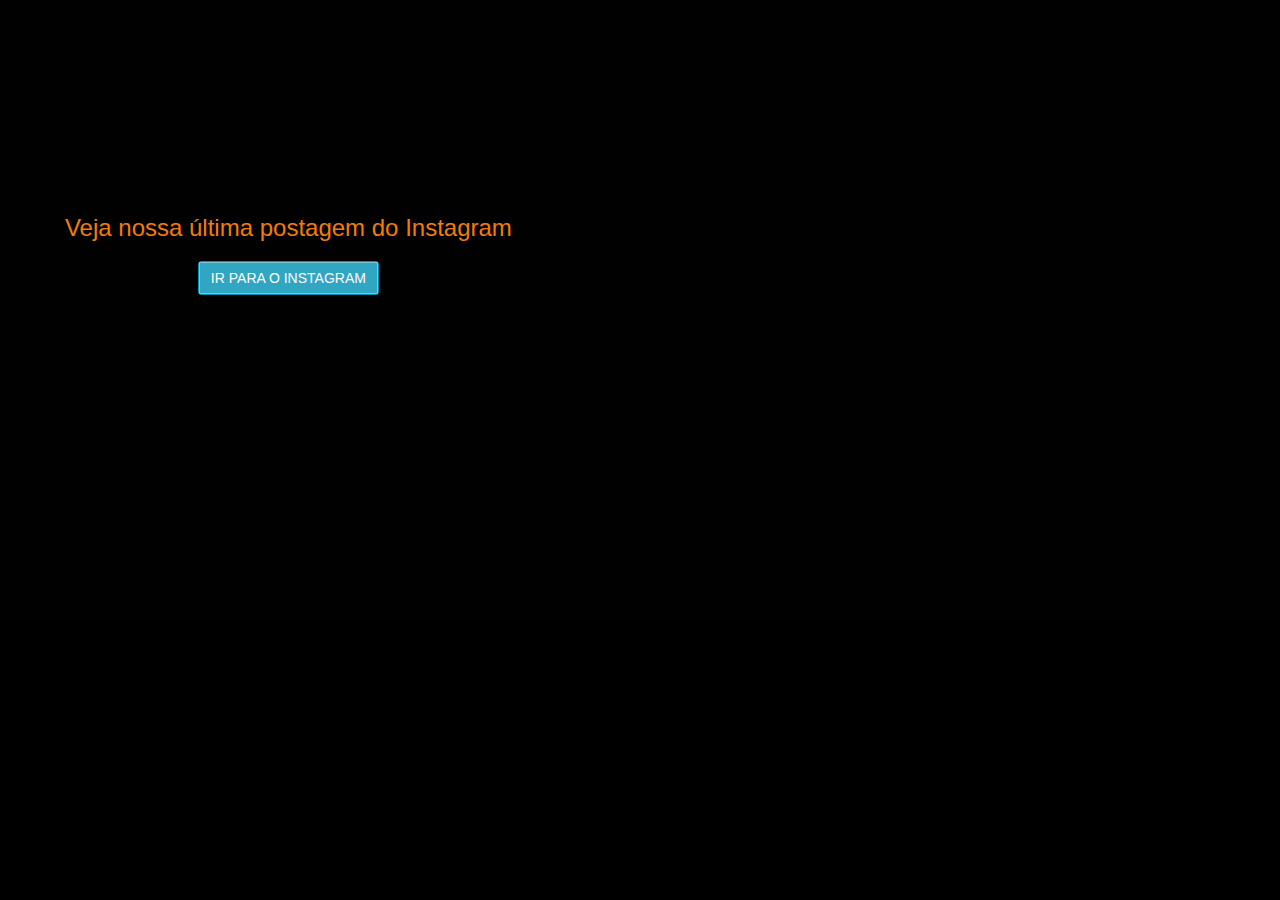
<file: instagram.html>
<!DOCTYPE html>
<html lang="pt_BR">

<head>
    <meta charset="UTF-8">
    <meta name="viewport" content="width=device-width, initial-scale=1.0">
    <title>Instagram</title>

    <!-- Bootstrap -->
    <link rel="stylesheet" href="https://stackpath.bootstrapcdn.com/bootstrap/4.1.3/css/bootstrap.min.css"
        integrity="sha384-MCw98/SFnGE8fJT3GXwEOngsV7Zt27NXFoaoApmYm81iuXoPkFOJwJ8ERdknLPMO" crossorigin="anonymous">
    <link rel="stylesheet" href="http://maxcdn.bootstrapcdn.com/bootstrap/3.3.6/css/bootstrap.min.css">
    <script src="https://ajax.googleapis.com/ajax/libs/jquery/1.12.0/jquery.min.js"></script>
    <script src="http://maxcdn.bootstrapcdn.com/bootstrap/3.3.6/js/bootstrap.min.js"></script>
    <link rel="stylesheet" href="css/over-style.css">
    <style>
        body {
            background-color: rgb(0, 0, 0);
        }

        .content-insta-box {
            background-color: #010101;
            display: flex;
            text-align: center;
            font-family: 'Franklin Gothic Medium', 'Arial Narrow', Arial, sans-serif;
            color: #f17c08;
        }

        .text-content-insta-box {
            margin-top: 25%;
            margin-left: 3%;
            /* background-color: rgb(232, 232, 221); */
            width: 500px;
            height: 300px;

        }

        .insta-last-post-text {
            /* H3 P A */
            margin-top: -25%;
        }

        .container-insta-box {
            /* background-color: rgb(43, 0, 255); */
            width: 600px;
            margin-top: 1%;
            margin-left: 5%;
            display: block;
        }

        .btn {
            color: #fcfcfc;
            background-color: #0191b6
        }

        #titulo-insta {
            margin-left: 10%;
            justify-content: left;
            width: 80%;
        }

        .post-insta {
            /* background-color: aqua; */
            width: 400px;
            z-index: 100;
            display: flex;
        }

        .post-insta img,
        .post-insta video {
            width: auto;
            height: 600px;
        }

        .texto-sobreposto {
            position: absolute;
            top: 280px;
            left: -480px;
            width: 400px;
            background-color: rgba(0, 0, 0, 0.7);
            /* Fundo semi-transparente */
            color: white;
            padding: 10px;
            /* Adiciona algum espaço ao redor do texto */
            box-sizing: border-box;
            /* Garante que o preenchimento não aumente as dimensões do elemento */
        }
    </style>

</head>

<body>
    <div class="content-insta-box">
        <div class="text-content-insta-box button-style btn-generic">
            <div class="insta-last-post-text">
                <h3>Veja nossa última postagem do Instagram</h3>
                <!-- <p id="titulo-insta" style="color: azure;">-
                </p> -->
                <a href="instagram.html" target="_blank" class="btn btn-x">IR PARA O INSTAGRAM</a>
            </div>
        </div>
        <div class="container-insta-box">
            <!-- <h1 class="text-center w-100">Instagram</h1> -->
            <div class="row">
                <div class="post-insta col-12 col-sm-6 col-md-4 col-lg-4 col-xl-4 col-xxl-4">
                    <!-- --------<img id="imagem-insta" onerror="exibirImagemAlternativa()" alt=""> -->
                    <div id="ultima-midia"></div>
                    <!-- Capturando o link pelo getElementById-->
                    <!-- <img src="https://scontent.cdninstagram.com/v/t51.29350-15/404576069_1653491178508305_5170880876954448341_n.heic?stp=dst-jpg&_nc_cat=103&ccb=1-7&_nc_sid=c4dd86&_nc_ohc=bcBgC5wf-KAAX8wv6R5&_nc_ht=scontent.cdninstagram.com&edm=ANo9K5cEAAAA&oh=00_AfBVxajHIEB3DBy0Z373XITt_YzrTM0UZ8cLwZ13hJFF5Q&oe=6565BC7B" alt=""> -->
                </div>
            </div>
            <!-- <video width="660" height="600" autoplay autostart controls muted>
                <source id="imagem-insta"
                    src="https://scontent.cdninstagram.com/o1/v/t16/f1/m69/GICWmACCdKchzo4CADMXJN12RqNSbq_EAAAF?efg=eyJ2ZW5jb2RlX3RhZyI6InZ0c192b2RfdXJsZ2VuLmNsaXBzLnVua25vd24tQzMuNzIwLmRhc2hfYmFzZWxpbmVfMV92MSJ9&_nc_ht=scontent.cdninstagram.com&_nc_cat=104&vs=427850368951634_3338696221&_nc_vs=[base64]%2BajB5uo%2FFQIoAkMzLBdARjXCj1wo9hgSZGFzaF9iYXNlbGluZV8xX3YxEQB1AAA%3D&ccb=9-4&oh=00_AfBMiSIcxI6zVGLBzwMVNQOxkSsyPxvVb5BEDHOo4M9m8A&oe=656E8D11&_nc_sid=1d576d&_nc_rid=c3cccc01bc"
                    type="video/mp4">
            </video> -->
        </div>
        <div class="row">
            <div class="col-12 col-sm-12 col-md-12 col-lg-12 col-xl-12 col-xxl-12">
                <div id="">
                    <img id="insta" alt="">
                </div>
            </div>
        </div>

    </div>


    <script src="js/script.js"></script>
</body>

</html>
</file>
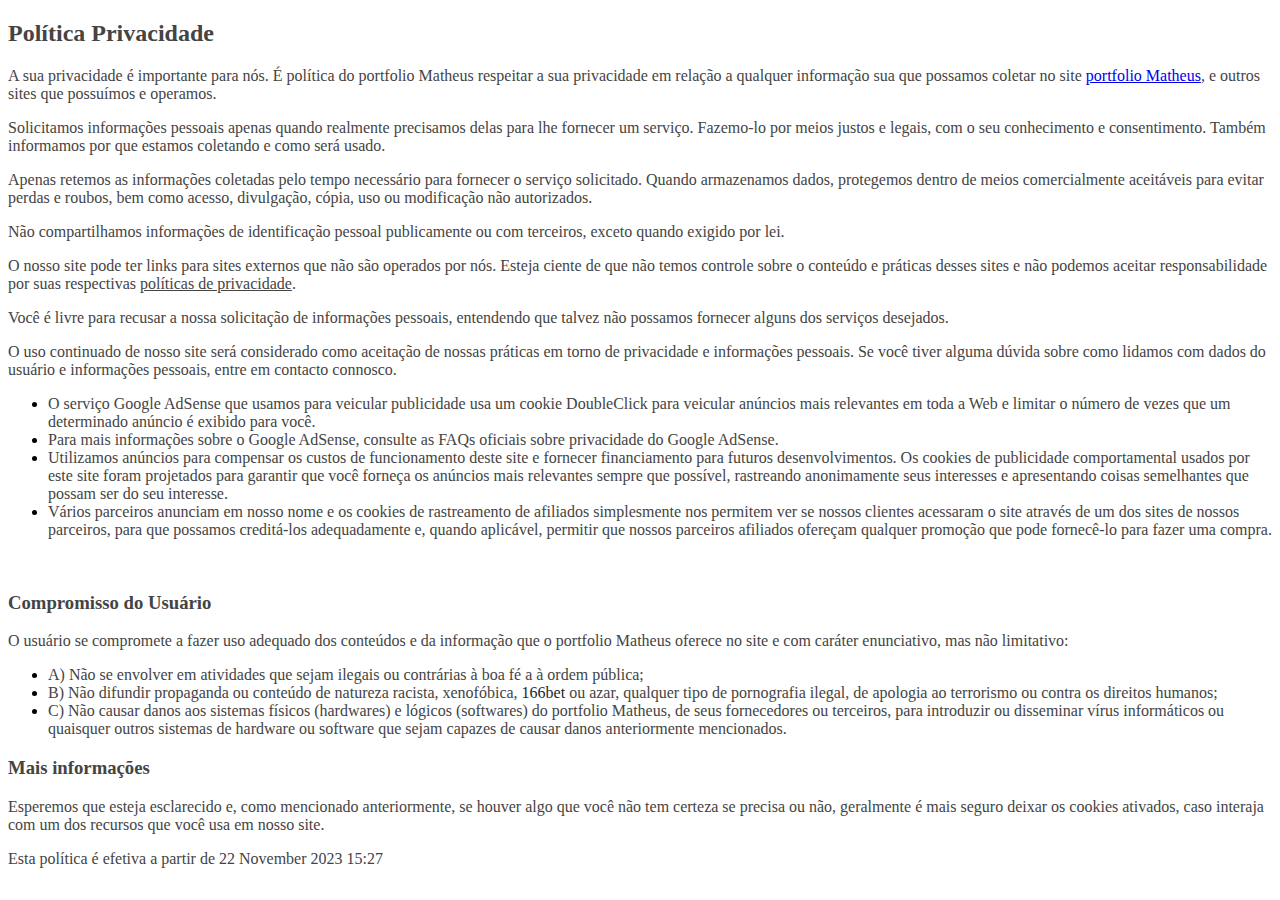
<file: politics.html>
<!DOCTYPE html>
<html lang="pt_BR">
<head>
    <meta charset="UTF-8">
    <meta name="viewport" content="width=device-width, initial-scale=1.0">
    <title>Política Privacidade</title>
</head>
<body>
<h2><span style="color: rgb(68, 68, 68);">Política Privacidade</span></h2><p><span style="color: rgb(68, 68, 68);">A sua privacidade é importante para nós. É política do portfolio Matheus respeitar a sua privacidade em relação a qualquer informação sua que possamos coletar no site <a href="http://matheushmacedo.com.br/">portfolio Matheus</a>, e outros sites que possuímos e operamos.</span></p><p><span style="color: rgb(68, 68, 68);">Solicitamos informações pessoais apenas quando realmente precisamos delas para lhe fornecer um serviço. Fazemo-lo por meios justos e legais, com o seu conhecimento e consentimento. Também informamos por que estamos coletando e como será usado.</span></p><p><span style="color: rgb(68, 68, 68);">Apenas retemos as informações coletadas pelo tempo necessário para fornecer o serviço solicitado. Quando armazenamos dados, protegemos dentro de meios comercialmente aceitáveis ​​para evitar perdas e roubos, bem como acesso, divulgação, cópia, uso ou modificação não autorizados.</span></p><p><span style="color: rgb(68, 68, 68);">Não compartilhamos informações de identificação pessoal publicamente ou com terceiros, exceto quando exigido por lei.</span></p><p><span style="color: rgb(68, 68, 68);">O nosso site pode ter links para sites externos que não são operados por nós. Esteja ciente de que não temos controle sobre o conteúdo e práticas desses sites e não podemos aceitar responsabilidade por suas respectivas&nbsp;</span><a href="https://politicaprivacidade.com/" rel="noopener noreferrer" target="_blank" style="background-color: transparent; color: rgb(68, 68, 68);">políticas de privacidade</a><span style="color: rgb(68, 68, 68);">.</span></p><p><span style="color: rgb(68, 68, 68);">Você é livre para recusar a nossa solicitação de informações pessoais, entendendo que talvez não possamos fornecer alguns dos serviços desejados.</span></p><p><span style="color: rgb(68, 68, 68);">O uso continuado de nosso site será considerado como aceitação de nossas práticas em torno de privacidade e informações pessoais. Se você tiver alguma dúvida sobre como lidamos com dados do usuário e informações pessoais, entre em contacto connosco.</span></p><p><span style="color: rgb(68, 68, 68);"><ul><li><span style="color: rgb(68, 68, 68);">O serviço Google AdSense que usamos para veicular publicidade usa um cookie DoubleClick para veicular anúncios mais relevantes em toda a Web e limitar o número de vezes que um determinado anúncio é exibido para você.</span></li><li><span style="color: rgb(68, 68, 68);">Para mais informações sobre o Google AdSense, consulte as FAQs oficiais sobre privacidade do Google AdSense.</span></li><li><span style="color: rgb(68, 68, 68);">Utilizamos anúncios para compensar os custos de funcionamento deste site e fornecer financiamento para futuros desenvolvimentos. Os cookies de publicidade comportamental usados ​​por este site foram projetados para garantir que você forneça os anúncios mais relevantes sempre que possível, rastreando anonimamente seus interesses e apresentando coisas semelhantes que possam ser do seu interesse.</span></li><li><span style="color: rgb(68, 68, 68);">Vários parceiros anunciam em nosso nome e os cookies de rastreamento de afiliados simplesmente nos permitem ver se nossos clientes acessaram o site através de um dos sites de nossos parceiros, para que possamos creditá-los adequadamente e, quando aplicável, permitir que nossos parceiros afiliados ofereçam qualquer promoção que pode fornecê-lo para fazer uma compra.</span></li></ul><p><br></p></span></p><h3><span style="color: rgb(68, 68, 68);">Compromisso do Usuário</span></h3><p><span style="color: rgb(68, 68, 68);">O usuário se compromete a fazer uso adequado dos conteúdos e da informação que o portfolio Matheus oferece no site e com caráter enunciativo, mas não limitativo:</span></p><ul><li><span style="color: rgb(68, 68, 68);">A) Não se envolver em atividades que sejam ilegais ou contrárias à boa fé a à ordem pública;</span></li><li><span style="color: rgb(68, 68, 68);">B) Não difundir propaganda ou conteúdo de natureza racista, xenofóbica, </span><span style="color: rgb(33, 37, 41);"><a href='https://166bet.br.com' style='color:inherit !important; text-decoration: none !important; font-size: inherit !important;'>166bet</a></span><span style="color: rgb(68, 68, 68);"> ou azar, qualquer tipo de pornografia ilegal, de apologia ao terrorismo ou contra os direitos humanos;</span></li><li><span style="color: rgb(68, 68, 68);">C) Não causar danos aos sistemas físicos (hardwares) e lógicos (softwares) do portfolio Matheus, de seus fornecedores ou terceiros, para introduzir ou disseminar vírus informáticos ou quaisquer outros sistemas de hardware ou software que sejam capazes de causar danos anteriormente mencionados.</span></li></ul><h3><span style="color: rgb(68, 68, 68);">Mais informações</span></h3><p><span style="color: rgb(68, 68, 68);">Esperemos que esteja esclarecido e, como mencionado anteriormente, se houver algo que você não tem certeza se precisa ou não, geralmente é mais seguro deixar os cookies ativados, caso interaja com um dos recursos que você usa em nosso site.</span></p><p><span style="color: rgb(68, 68, 68);">Esta política é efetiva a partir de&nbsp;22 November 2023 15:27</span></p>
</body>
</html>
</file>
<file: css/over-style.css>
/* WHATSAPP FLOATING ICON */
.wrap {
  height: 100%;
  display: flex;
  align-items: center;
  justify-content: center;
}

.button {
  min-width: 100px;
  min-height: 100px;
  font-family: 'Nunito', sans-serif;
  font-size: 60px;
  text-transform: uppercase;
  letter-spacing: 1.3px;
  font-weight: 700;
  color: #ebebf3;
  background: #25d366;
  background: linear-gradient(90deg, rgb(21, 180, 55) 0%, rgb(88, 233, 144) 100%);
  border: none;
  border-radius: 1000px;
  box-shadow: 12px 12px 24px rgba(47, 194, 47, 0.64);
  transition: all 0.3s ease-in-out 0s;
  cursor: pointer;
  outline: none;
  position: relative;
  padding: 10px;
}

.button::before {
  content: '';
  border-radius: 1000px;
  min-width: calc(100px + 12px);
  min-height: calc(100px + 12px);
  border: 6px solid #25d366;
  box-shadow: 0 0 60px rgba(12, 163, 50, 0.64);
  position: absolute;
  top: 50%;
  left: 50%;
  transform: translate(-50%, -50%);
  opacity: 0;
  transition: all .3s ease-in-out 0s;
}

.button:hover,
.button:focus {
  color: #313133;
  transform: translateY(-6px);
}

.button:hover::before,
button:focus::before {
  opacity: 1;
}

.button::after {
  content: '';
  width: 30px;
  height: 30px;
  border-radius: 100%;
  border: 6px solid #25d366;
  position: absolute;
  z-index: -1;
  top: 50%;
  left: 50%;
  transform: translate(-50%, -50%);
  animation: ring 1.5s infinite;
}

.button:hover::after,
button:focus::after {
  animation: none;
  display: none;
}

.whatsapp-icon {
  position: fixed;
  width: 60px;
  height: 60px;
  bottom: 40px;
  right: 40px;
  background-color: #25d366;
  color: #fff;
  border-radius: 50px;
  text-align: center;
  font-size: 30px;
  box-shadow: 1px 1px 2px rgb(36, 35, 35);
  z-index: 1000;
}

.whatsapp-icon i {
  margin-top: 16px;
  transform: scale(1.2);
}

@keyframes ring {
  0% {
    width: 30px;
    height: 30px;
    opacity: 1;
  }

  100% {
    width: 300px;
    height: 300px;
    opacity: 0;
  }
}

/* WHATSAPP FLOATING ICON -- ENDS*/

/* CAROUSEL STYLE */


@keyframes scroll {
  0% {
    transform: translateX(0);
  }

  100% {
    transform: translateX(calc(-250px * 7));
  }
}

.slider {
  background: white;
  box-shadow: 0 10px 20px -5px rgba(0, 0, 0, 0.125);
  height: 100px;
  margin: auto;
  overflow: hidden;
  position: relative;
  width: 100%;
}

.slider::before,
.slider::after {
  background: linear-gradient(to right, white 0%, rgba(255, 255, 255, 0) 100%);
  content: "";
  height: 100px;
  position: absolute;
  width: 200px;
  z-index: 2;
}

.slider::after {
  right: 0;
  top: 0;
  transform: rotateZ(180deg);
}

.slider::before {
  left: 0;
  top: 0;
}

.slider .slide-track {
  animation: scroll 40s linear infinite;
  display: flex;
  width: calc(250px * 14);
}

.slider .slide {
  height: 100px;
  width: 250px;
}

/* CAROUSEL STYLE -- ENDS */

/* 
========================
     GENERIC BUTTONS
========================
*/
div[class*=box-button] {
  height: 33.33%;
  width: 15%;
  display: flex;
  justify-content: center;
  align-items: center;
}


.box-button-1 { background-color: #c50d0d; }
.box-button-2 { background-color: #3C3C3C; }
.box-button-3 { background-color: #66A182; }
.box-button-erbaut { background-color: chocolate; }

.btn-generic {
  line-height: 50px;
  height: 50px;
  text-align: center;
  width: 250px;
  cursor: pointer;
}

/* 
========================
        BUTTON X
========================
*/
.btn-x {
  color: #FFF;
  transition: all 0.5s;
  position: relative;
}

.btn-x span {
  z-index: 2;
  display: block;
  position: absolute;
  width: 100%;
  height: 100%;
}

.btn-x::before {
  content: '';
  position: absolute;
  top: 0;
  left: 0;
  width: 100%;
  height: 100%;
  z-index: 1;
  transition: all 0.5s;
  border: 1px solid rgba(255, 255, 255, 0.2);
  background-color: rgba(255, 255, 255, 0.1);
}

.btn-x::after {
  content: '';
  position: absolute;
  top: 0;
  left: 0;
  width: 100%;
  height: 100%;
  z-index: 1;
  transition: all 0.5s;
  border: 1px solid rgba(255, 255, 255, 0.2);
  background-color: rgba(255, 255, 255, 0.1);
}

.btn-x:hover::before {
  transform: rotate(-45deg);
  background-color: rgba(255, 255, 255, 0);
}

.btn-x:hover::after {
  transform: rotate(45deg);
  background-color: rgba(255, 255, 255, 0);
}

/* 
========================
      BUTTON ONE
========================
*/
.btn-one {
  color: #FFF;
  transition: all 0.3s;
  position: relative;
}
.btn-one span {
  transition: all 0.3s;
}
.btn-one::before {
  content: '';
  position: absolute;
  bottom: 0;
  left: 0;
  width: 100%;
  height: 100%;
  z-index: 1;
  opacity: 0;
  transition: all 0.3s;
  border-top-width: 1px;
  border-bottom-width: 1px;
  border-top-style: solid;
  border-bottom-style: solid;
  border-top-color: rgba(255,255,255,0.5);
  border-bottom-color: rgba(255,255,255,0.5);
  transform: scale(0.1, 1);
}
.btn-one:hover span {
  letter-spacing: 2px;
}
.btn-one:hover::before {
  opacity: 1; 
  transform: scale(1, 1); 
}
.btn-one::after {
  content: '';
  position: absolute;
  bottom: 0;
  left: 0;
  width: 100%;
  height: 100%;
  z-index: 1;
  transition: all 0.3s;
  background-color: rgba(255,255,255,0.1);
}
.btn-one:hover::after {
  opacity: 0; 
  transform: scale(0.1, 1);
}

/* 
========================
        BUTTON TWO
========================
*/
.btn-two {
  color: #FFF;
  transition: all 0.5s;
  position: relative;
}
.btn-two::before {
  content: '';
  position: absolute;
  top: 0;
  left: 0;
  width: 100%;
  height: 100%;
  z-index: 1;
  background-color: rgba(255,255,255,0.1);
  transition: all 0.3s;
}
.btn-two:hover::before {
  opacity: 0 ;
  transform: scale(0.5,0.5);
}
.btn-two::after {
  content: '';
  position: absolute;
  top: 0;
  left: 0;
  width: 100%;
  height: 100%;
  z-index: 1;
  opacity: 0;
  transition: all 0.3s;
  border: 0,5px solid rgba(255, 255, 255, 0.186);
  transform: scale(1.2,1.2);
}
.btn-two:hover::after {
  opacity: 1;
  transform: scale(1,1);
}

/* 
========================
  GENERIC BUTTONS ENDS
========================
*/
</file>
